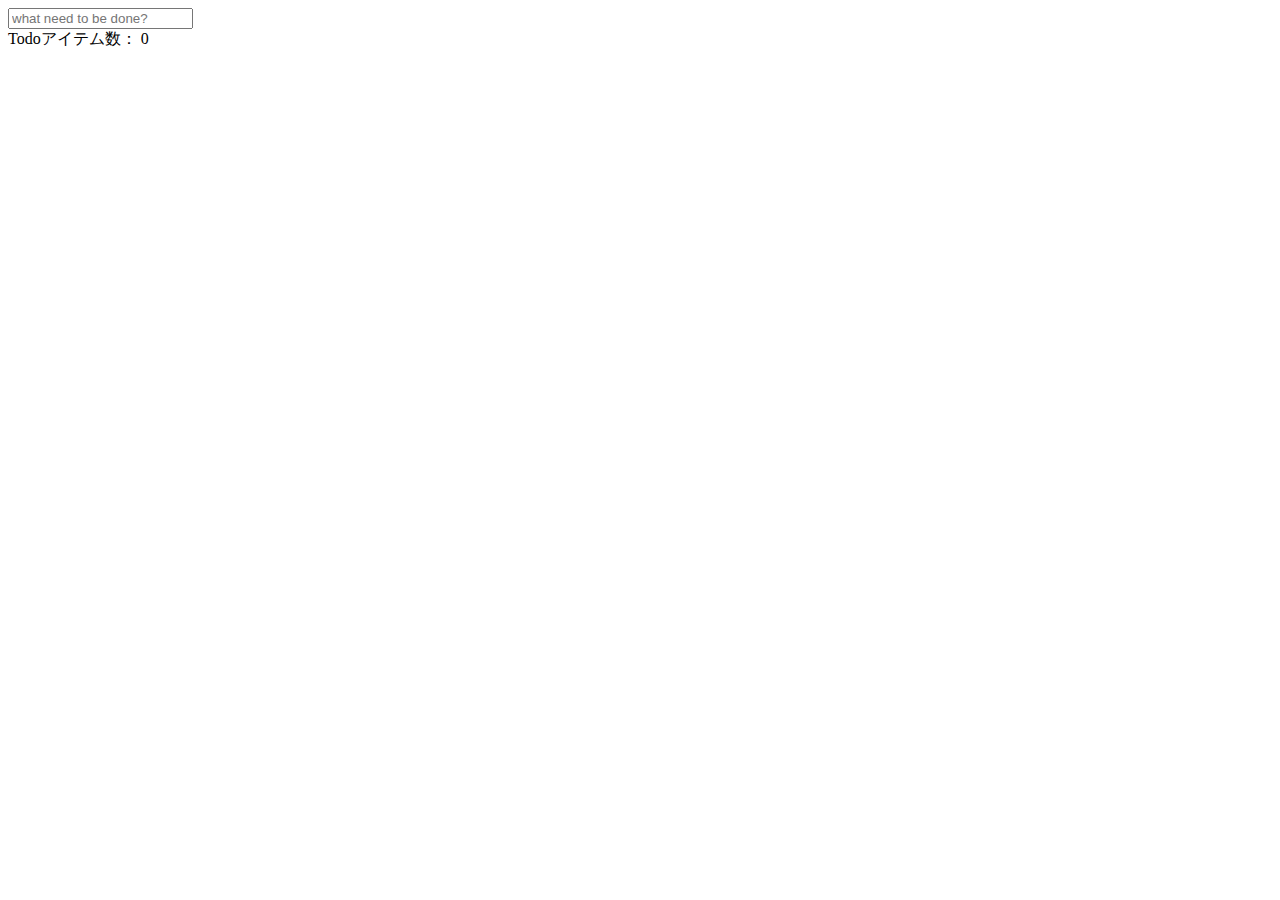
<file: todoapp/index.html>
<!DOCTYPE html>
<html lang="ja">
<head>
  <meta charset="UTF-8">
  <meta name="viewport" content="width=device-width, initial-scale=1.0">
  <title>Todo App</title>
  <!-- CSS -->
  <link
      href="https://jsprimer.net/use-case/todoapp/final/final/index.css"
      rel="stylesheet"
    />
</head>
<body>
  <div class="todoapp">
    <form action="" id="js-form">
      <input type="text"
             id="js-form-input"
             class="new-todo"
             placeholder="what need to be done?"
             autocomplete="off">
    </form>
    <!-- Todoリスト -->
    <div id="js-todo-list" class="todo-list">

    </div>

    <footer class="footer">
      <!-- Todoアイテム数の表示 -->
      <span id="js-todo-count">Todoアイテム数： 0</span>
    </footer>

  </div>

  <!-- エントリーポイントの読み込み -->
  <script type="module" src="index.js"></script>
</body>
</html>
</file>
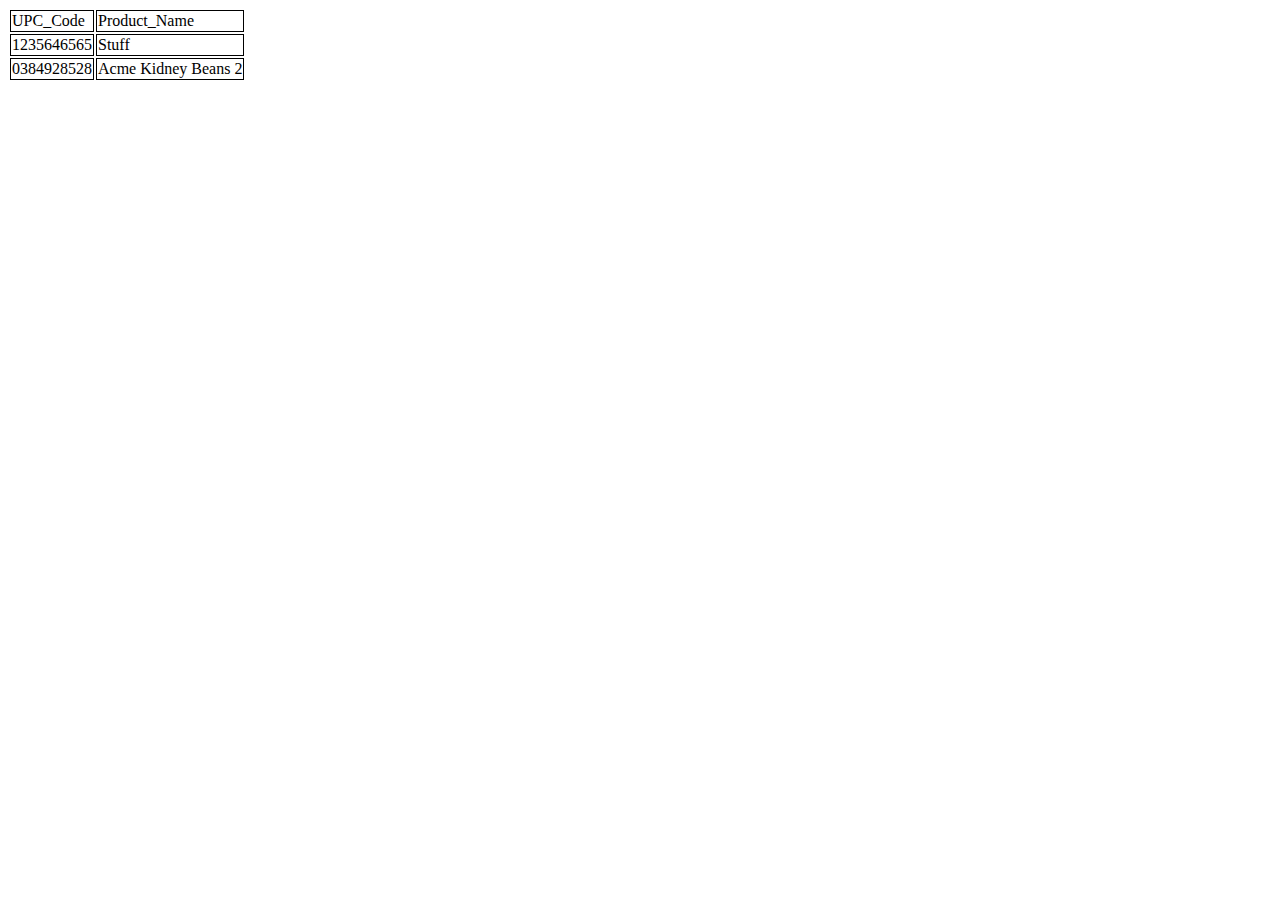
<file: templete.html>
<!DOCTYPE html>
<html lang="en">
<head>
  <meta charset="UTF-8">
  <meta name="viewport" content="width=device-width, initial-scale=1.0">
  <title>templete</title>
  <style>
    table td  {
      border: 1px solid;
    }
  </style>
</head>
<body>

  <!-- templeteの動作をチェック
  https://developer.mozilla.org/ja/docs/Web/HTML/Element/template
  -->
  <table id="producttable">
    <thead>
      <tr>
        <td>UPC_Code</td>
        <td>Product_Name</td>
      </tr>
    </thead>
    <tbody>
      <!-- 必要に応じて既存のデータをここに含められます。 -->
    </tbody>
  </table>
  
  <template id="productrow">
    <tr>
      <td class="record"></td>
      <td></td>
    </tr>
  </template> 
  
  <script>
    // templete 要素の content 属性の有無を確認することで、
    // ブラウザーが HTML template 要素に対応しているかテストします。
    if ('content' in document.createElement('template')) {

    // 既存の HTML tbody と template の行を使って
    // table をインスタンス生成します。
    var template = document.querySelector('#productrow');

    // 新しい行を複製して表に挿入します。
    var tbody = document.querySelector("tbody");
    var clone = document.importNode(template.content, true);
    var td = clone.querySelectorAll("td");
    td[0].textContent = "1235646565";
    td[1].textContent = "Stuff";

    tbody.appendChild(clone);

    // 新しい行を複製して表に挿入します。
    var clone2 = document.importNode(template.content, true);
    td = clone2.querySelectorAll("td");
    td[0].textContent = "0384928528";
    td[1].textContent = "Acme Kidney Beans 2";

    tbody.appendChild(clone2);

    // 結果として、 JavaScript を通して、新しい行が追加された HTML の表ができます。

    } else {
    // HTML template 要素に対応していないので 
    // 表に行を追加するほかの方法を探します。
    }
  </script>
</body>
</html>
</file>
